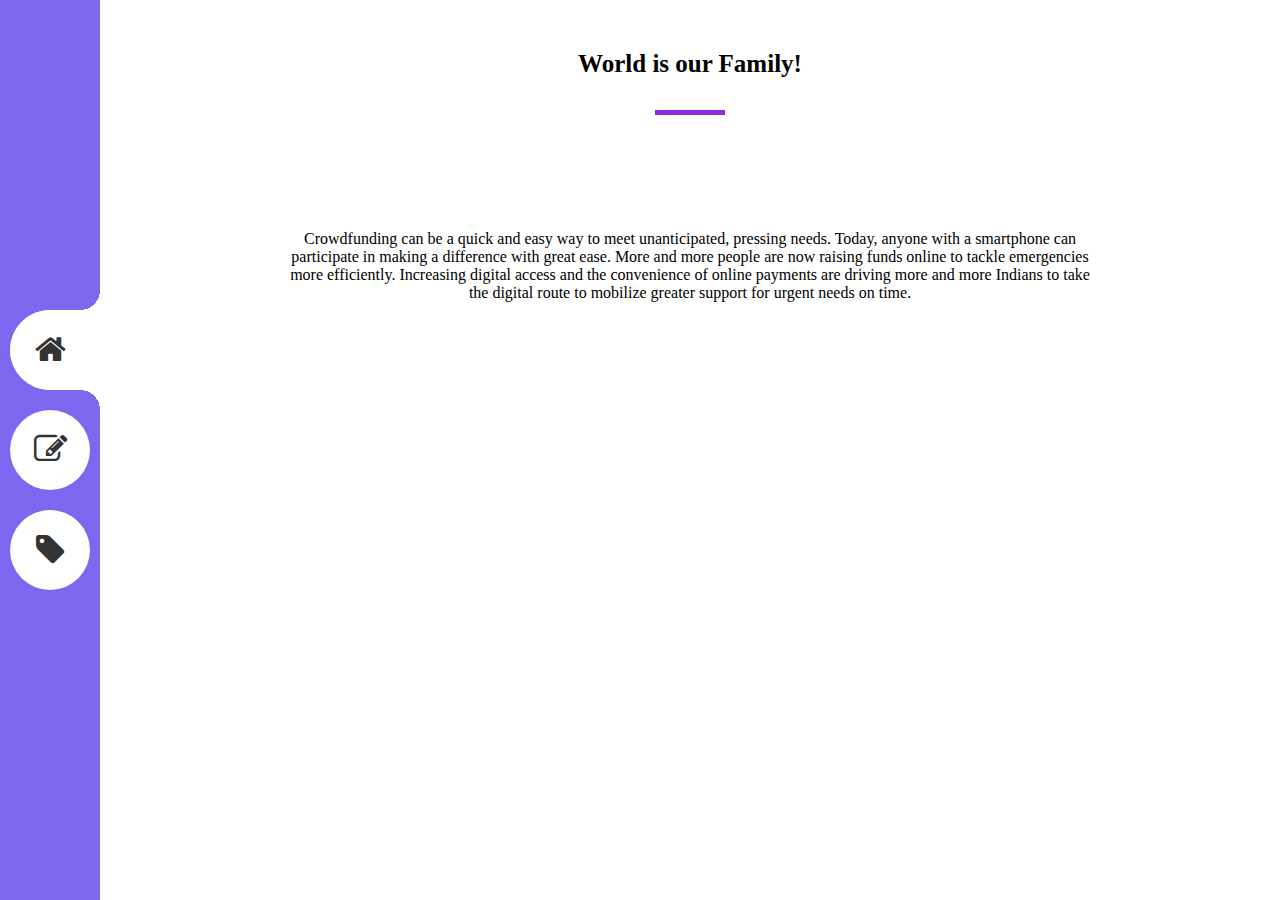
<file: task2/index.html>
<!DOCTYPE html>
<html lang="en" >
<head>
  <meta charset="UTF-8">
  <title>TASK-3</title>
  <link rel='stylesheet' href='https://stackpath.bootstrapcdn.com/font-awesome/4.7.0/css/font-awesome.min.css'><link rel="stylesheet" href="./style.css">

</head>
  <body>
    <div class="menu">
      <ul>
        <li>
          <span onmouseenter="hoverEnter(0)">
            <i class="fa fa-home"></i>
          </span>
        </li>
        <li>
          <span onmouseenter="hoverEnter(1)">
            <i class="fa fa-edit"></i>
          </span>
        </li>
        
        <li>
          <span onmouseenter="hoverEnter(3)">
            <i class="fa fa-tag"></i>
          </span>
        </li>
        <span class="goo-index" id="goo-index"></span>
      </ul>
    </div>
    
    <div class="content-wrapper">
      <div id="screen_0" class="screen visible">
        <h2>World is our Family!</h2>
        <p>Crowdfunding can be a quick and easy way to meet unanticipated, pressing needs. Today, anyone with a smartphone can participate in making a difference with great ease. More and more people are now raising funds online to tackle emergencies more efficiently. Increasing digital access and the convenience of online payments are driving more and more Indians to take the digital route to mobilize greater support for urgent needs on time.</p>
        <center>
        <form><script src="https://checkout.razorpay.com/v1/payment-button.js" data-payment_button_id="pl_HCHPwlyXlRKNDO" async> </script> </form></center>
        <div class="image" style="background-image:url(https://i.pinimg.com/originals/b9/27/e8/b927e82096e8f74e62b1666e727a694c.gif)"></div>
      </div>
      
       <div id="screen_1" class="screen">
        <h2>Why choose us? - Our Mission</h2>
        <p>On our platform, you can donate to a nonprofit with confidence. Our robust due diligence process covers legal, compliance, financial and impact checks for each donation made to any non-profit, including in-person visits to beneficiaries and actual feedback reports. 
          <ol>
          <li>Choice: 200+ organizations to donate to</li>
          <li>Simple: Give at a click of a button</li>
          <li>Convenience: Contribute monthly with ease</li>
          <li>Credible - Donate with confidence to the verified partner NGOs</li>
          <li>Scale - Make a big impact with your small amounts. Donate as little as Rs.110/ month</li>
          </ol>
          </p>
        <div class="image" style="background-image:url(https://i.pinimg.com/originals/15/df/e9/15dfe90a5a28ded638a3e8f3015c28ad.gif)"></div>
      </div>
      
      
       <div id="screen_2" class="screen">
       
      
      </div>
      
      
       <div id="screen_3" class="screen">
        <h2>Contact Us</h2>
        <p>Address: sultanpur, Uttar Pradesh
          <br>
          Phone No: 1974658495
          <br>
          Email ID: abc203@gmail.com
          <br>
          Web Address: </p>
        <div class="image" style="background-image:url(https://codemyui.com/wp-content/uploads/2017/07/envelope-to-paper-plane-animation.gif)"></div>
      </div>
    </div>
  <script src='https://cdnjs.cloudflare.com/ajax/libs/jquery/3.5.1/jquery.min.js'></script><script  src="./script.js"></script>

</body>
</html>
</file>
<file: task2/style.css>
*,*:before,*:after{
    box-sizing:border-box;
    margin:0;
    padding:0;
  }
  
  html,body{
    width:100%;
    height:100%;
    font-family:tahoma;
  }
  
  .menu{
    position:fixed;
    left:0;
    top:0;
    width:100px;
    background:mediumslateblue;
    height:100%;
    display:flex;
    justify-content:center;
    align-items:center;
    overflow:hidden;
  }
  
  .menu ul{
    list-style:none;
    margin:0px;
    width:100%;
    position:relative;
    padding:0px;
    filter:url(#goo);
    z-index:1;
  }
  
  .menu ul li{
    width:100%;
    margin:0;
    padding:0;
    display:flex;
    justify-content:center;
    align-items:center;
  }
  
  .menu ul span{
    background:white;
    border-radius:50px;
    font-size:25pt;
    width:80px;
    height:80px;
    margin:10px 0;
    display:flex;
    justify-content:center;
    align-items:center;
    z-index:1;
    cursor:pointer;
    transition:all 0.5s ease;
    color:#333;
  }
  
  .menu ul .goo-index{
    width:160px;
    height:80px;
    background:white;
    position:absolute;
    left:10px;
    top:0;
    z-index:-1;
    border-radius:100px 0 0 100px;
    transition:all 1s ease;
  }
  
  .menu ul .goo-index:before{
    content:'';
    position:absolute;
    width:30px;
    height:20px;
    border-radius:20px 0 0 20px;
    background-image:radial-gradient(circle at 10px 0, transparent 0 , transparent 20px , white 20px);
    top:-20px;
    left:60px;
   }
  
  .menu ul .goo-index:after{
    content:'';
    position:absolute;
    width:30px;
    height:20px;
    border-radius:20px 0 0 20px;
    background-image:radial-gradient(circle at 10px 20px, transparent 0 , transparent 20px , white 20px);
    bottom:-20px;
    left:60px;
   }
  
  .content-wrapper{
    width:calc(100% - 100px);
    position:relative;
    left:100px;
    height:100%;
    overflow:hidden;
    padding:50px;
    display:flex;
    justify-content:center;
  }
  
  .screen{
    width:calc(100% - 100px);
    max-width:800px;
    height:100%;
    position:absolute;
    top:-100%;
    background:white;
    opacity:0;
    display:grid;
    grid-template-rows:50px auto auto;
    grid-template-columns:100%;
    grid-template-areas:'heading' 'text' 'image';
    transition:all 1s ease;
    transition-delay:0s;
  }
  
  .screen.visible{
    top:50px;
    opacity:1;
    transition:all 1.5s ease;
    transition-delay:0.8s ease;
  }
  
  .screen h2{
    grid-area :heading;
  }
  
  .screen p{
    margin-top:40px;
    grid-area:text;
    text-align:center;
    justify-content:center;
    align-items:center;
    display:flex;
  }
  
  .image{
    width:100%;
    height:200px;
    border-radius:10px;
    background-size:cover;
    background-position:center center;
  }
  
  h2{
    font-size:25px;
    position:relative;
    text-align:center;
  }
  
  h2:after{
    content:'';
    position:absolute;
    width:70px;
    height:5px;
    background:blueviolet;
    left:calc(50% - 35px);
    bottom:-15px;
  }
</file>
